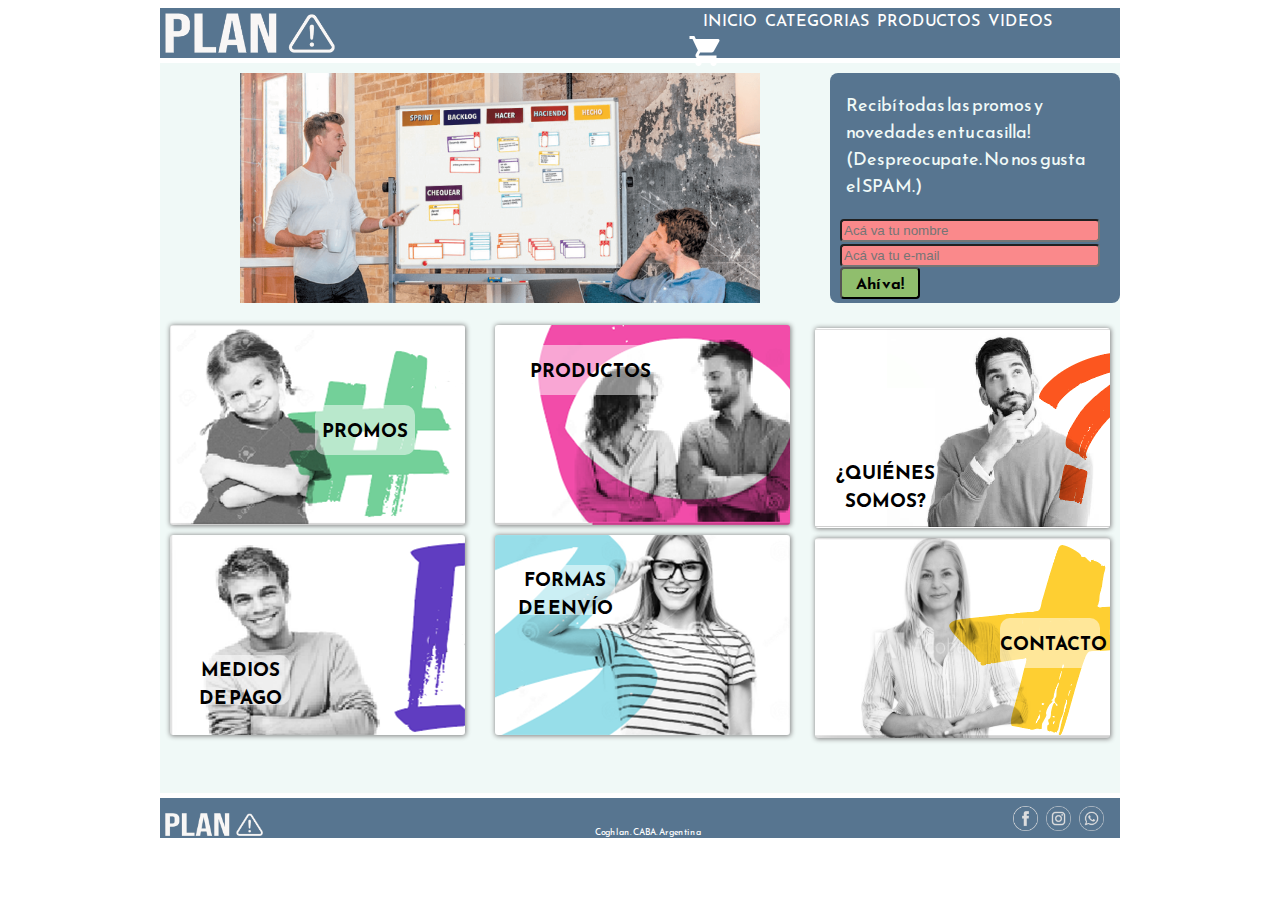
<file: index.html>
<!DOCTYPE html>
<html lang="en">
<head>
	<meta charset="UTF-8">
	<meta name="viewport" content="width=device-width, initial-scale=1">
	<link rel="stylesheet" type="text/css" href="styles.css">
	<link rel="icon" type="image/png" href="images/favicon-pistacho.png" sizes="64x64">
    <title>@organizatuplan</title>
</head>
<body>
	
	<header>
		<div id="marca" ><img src="images/logotransOK.png" class="img_logo"></div>
		<nav id="botonera_principal">
			<ul>
				<li><a href="index.html">INICIO</a></li>
				<li><a href="#" onmouseenter="mostrarLista('menu_categorias')" onclick="mostrarLista('menu_categorias')">CATEGORIAS</a></li>	
					<ul id="menu_categorias" style="display: none;">
						<li class="aparece"><a href="home_ed.html">Home Edition</a></li>
						<li class="aparece"><a href="scrum.html">Scrum-Kanban</a></li>
						<li class="aparece"><a href="agiles.html">Agiles</a></li>
					</ul>
				<li><a href="productos.html">PRODUCTOS</a></li>
				<li><a href="video.html">VIDEOS</a></li>
				<li id="carrito"><a href="#"><img src="images/carrito.png" alt="carrito"/></a></li>
			</ul>
		</nav>
	</header>
	
	<section id="contenido_index">
		<div id="banner_principal">
			<a href="" id="links" target="new">
				<img src="" id="imagen">
			</a>
		</div>
		
		<aside>
			<form id="formu_news">
				<p> Recibí todas las promos y novedades en tu casilla!
				(Despreocupate. No nos gusta el SPAM.)</p>
			  <input type="text" id="nombre" name="nombre" placeholder="Acá va tu nombre"><br>
			  <input type="email" id="mail" name="mail" placeholder="Acá va tu e-mail"><br>
			  <input class="boton_envio" type="submit" value="Ahí va!">
			</form>
		</aside>
		
		<div id="msj_bienvenida" style="display: none;">Hola! :) ¿Organizamos tus proyectos juntos?</div>

		<!-- Deberia poner estas Cajas con sus respectivas ref a cada sección. Y cambiar estas img a iconos grandes- Probar antes </!-->
			
			<div id="img_promos" class="container_caja">
				<h3 id="txt_promos" class="detalle_h3">Promos</h3>
			</div> 
			<div id="img_productos" class="container_caja">
				<h3 id="txt_productos" class="detalle_h3">Productos</h3>
			</div>  
			<div id="img_nosotros" class="container_caja">
				<h3 id="txt_nosotros" class="detalle_h3">¿Quiénes somos?</h3>
			</div>  
			<div id="img_medios_pago" class="container_caja">
				<h3 id="txt_pago" class="detalle_h3">Medios de pago</h3>
			</div>  
			<div id="img_medios_envio" class="container_caja">
				<h3 id="txt_envio" class="detalle_h3">Formas de envío</h3>
			</div>  
			<div id="img_contacto" class="container_caja">
				<h3 id="txt_contacto" class="detalle_h3">Contacto</h3>
			</div>  
	
	</section>
	
	<footer>
		
		<div id="logo_chico">
			<img id="logo_peque" src="images/logotransOK.png">
			<p>Organizá tu día, organizá tu PLAN!</p>
		</div>
			
			<adress id="direccion">Coghlan. CABA. Argentina</adress>
		
		<nav id="botonera_redes">
			<ul>
				<li>
					<a href="https://www.facebook.com/organizatuplan/" target="blank">
						<img src="images/face11.png" alt="Facebook">
					</a>
				</li>
				<li>
					<a href="https://www.instagram.com/organizatuplan/" target="blank">
						<img src="images/iconig.png" alt="Instagram">
					</a>
				</li>
				<li>
					<a href="#">
						<img src="images/iconwp.png" alt="Whatsapp">
					</a>
				</li>
			</ul>
		</nav>
	</footer>
<script type="text/javascript" src="js/carrousel_banner.js"></script>
<script type="text/javascript" src="js/lista_emergente.js"></script>
<script type="text/javascript" src="js/validacion.js"></script>
</body>
</html>
</file>
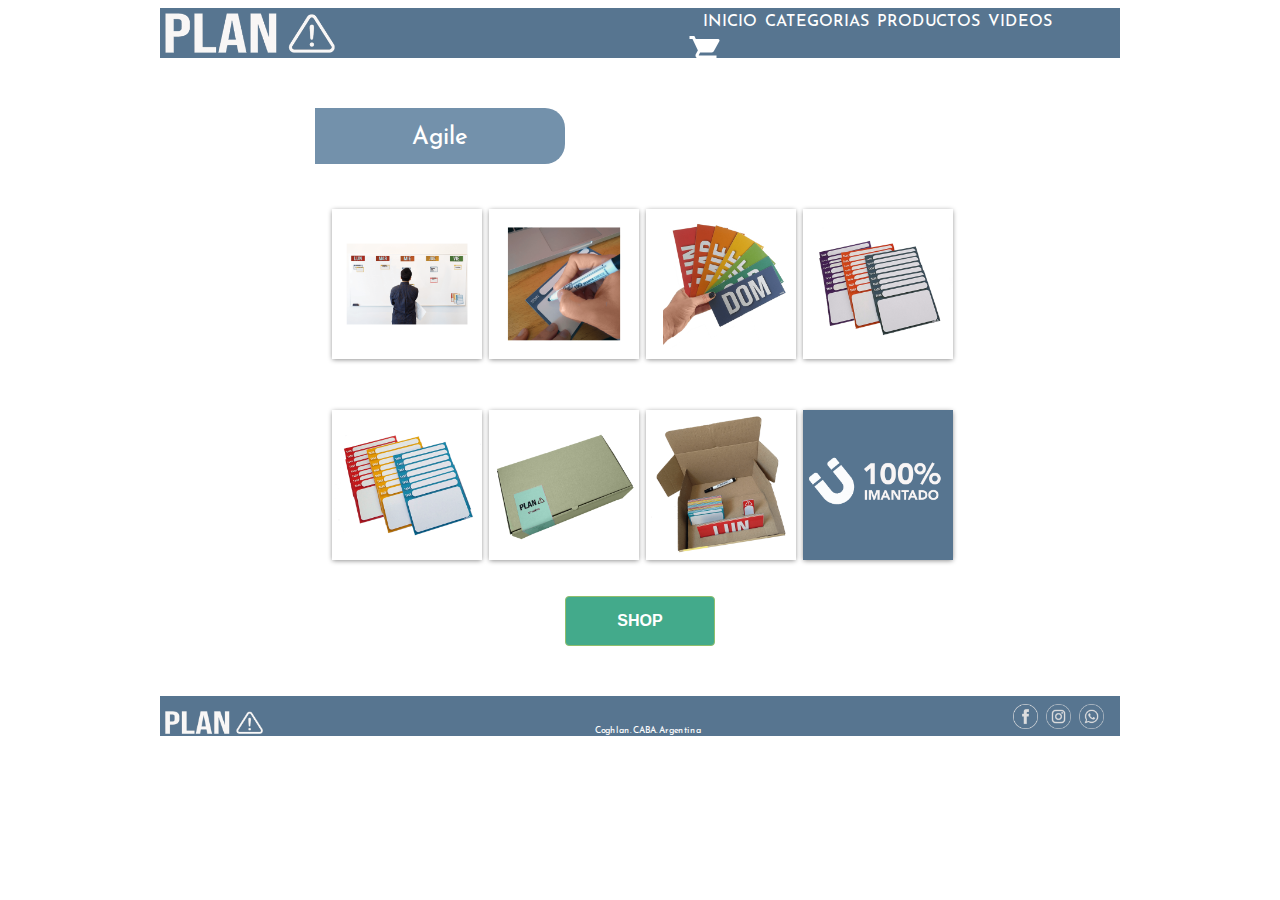
<file: agiles.html>
<!DOCTYPE html>
<html lang="en">
<head>
	<meta charset="UTF-8">
	<meta name="viewport" content="width=device-width, initial-scale=1.0">
	<title>@organizatuplan</title>
	<link rel="stylesheet" type="text/css" href="styles.css">
	<link rel="icon" type="image/png" href="images/favicon-pistacho.png" sizes="64x64">
	<link rel="stylesheet" type="text/css" href="lightbox.css">
</head>
<body>
	<header>
		<div id="marca" ><img src="images/logotransOK.png" class="img_logo"></div>
		<nav id="botonera_principal">
			<ul>
				<li><a href="index.html">INICIO</a></li>
				<li><a href="#" onmouseenter="mostrarLista('menu_categorias')" onclick="mostrarLista('menu_categorias')">CATEGORIAS</a></li>	
					<ul id="menu_categorias" style="display: none;">
						<li class="aparece"><a href="home_ed.html">Home Edition</a></li>
						<li class="aparece"><a href="scrum.html">Scrum-Kanban</a></li>
						<li class="aparece"><a href="agiles.html">Agiles</a></li>
					</ul>
				<li><a href="productos.html">PRODUCTOS</a></li>
				<li><a href="video.html">VIDEOS</a></li>
				<li id="carrito"><a href="#"><img src="images/carrito.png" alt="carrito"/></a></li>
			</ul>
		</nav>
	</header>

		
	<div id="galeria_img">

		<h2 class="categoria_iman">Agile</h2>
			<div id="wrapper">
				<a href="images/ganso_semana.png" data-lightbox="muestra" data-title="Planner magnético Agile" data-alt=""><img src="images/ganso_semana.png"></a>
				<a href="images/escritura3.png" data-lightbox="muestra" data-title="Planner magnético Agile" data-alt=""><img src="images/escritura3.png"></a>
				<a href="images/mansemana.png" data-lightbox="muestra" data-title="Planner magnético Agile" data-alt=""><img src="images/mansemana.png"></a>
				<a href="images/tasks.png" data-lightbox="muestra" data-title="Planner magnético Agile" data-alt=""><img src="images/tasks.png"></a>
				<a href="images/tasks2.png" data-lightbox="muestra" data-title="Planner magnético premium" data-alt=""><img src="images/tasks2.png"></a>
				<a href="images/cajagils.png" data-lightbox="muestra" data-title="Packaging Planner Agile" data-alt=""><img src="images/cajagils.png"></a>
				<a href="images/caj_agil.png" data-lightbox="muestra" data-title="Packaging Planner Agile" data-alt=""><img src="images/caj_agil.png"></a>
				<a href="images/prod_iman.png" data-lightbox="muestra" data-title="Detalle superficie" data-alt=""><img src="images/prod_iman.png"></a>
			</div>

		<button><a href="https://organizatuplan.com.ar/agiles/" target="new">SHOP</a></button>
		
		
	</div>
	
	<footer>
		
		<div id="logo_chico">
			<img id="logo_peque" src="images/logotransOK.png">
			<p>Organizá tu día, organizá tu PLAN!</p>
		</div>
			
			<adress id="direccion">Coghlan. CABA. Argentina</adress>
		
		<nav id="botonera_redes">
			<ul>
				<li><a href="https://www.facebook.com/organizatuplan/" target="blank"><img src="images/face11.png" alt="Facebook"></a>
				</li>
				<li><a href="https://www.instagram.com/organizatuplan/" target="blank"><img src="images/iconig.png" alt="Instagram"></a>
				</li>
				<li><a href="#"><img src="images/iconwp.png" alt="Whatsapp"></a>
				</li>
			</ul>
		</nav>
	</footer>
<!-- <script type="text/javascript" src="js/lightbox.js"></script>
 --><script type="text/javascript" src="js/lightbox-plus-jquery.js"></script>
<script type="text/javascript" src="js/lista_emergente.js"></script>
</body>
</html>
</file>
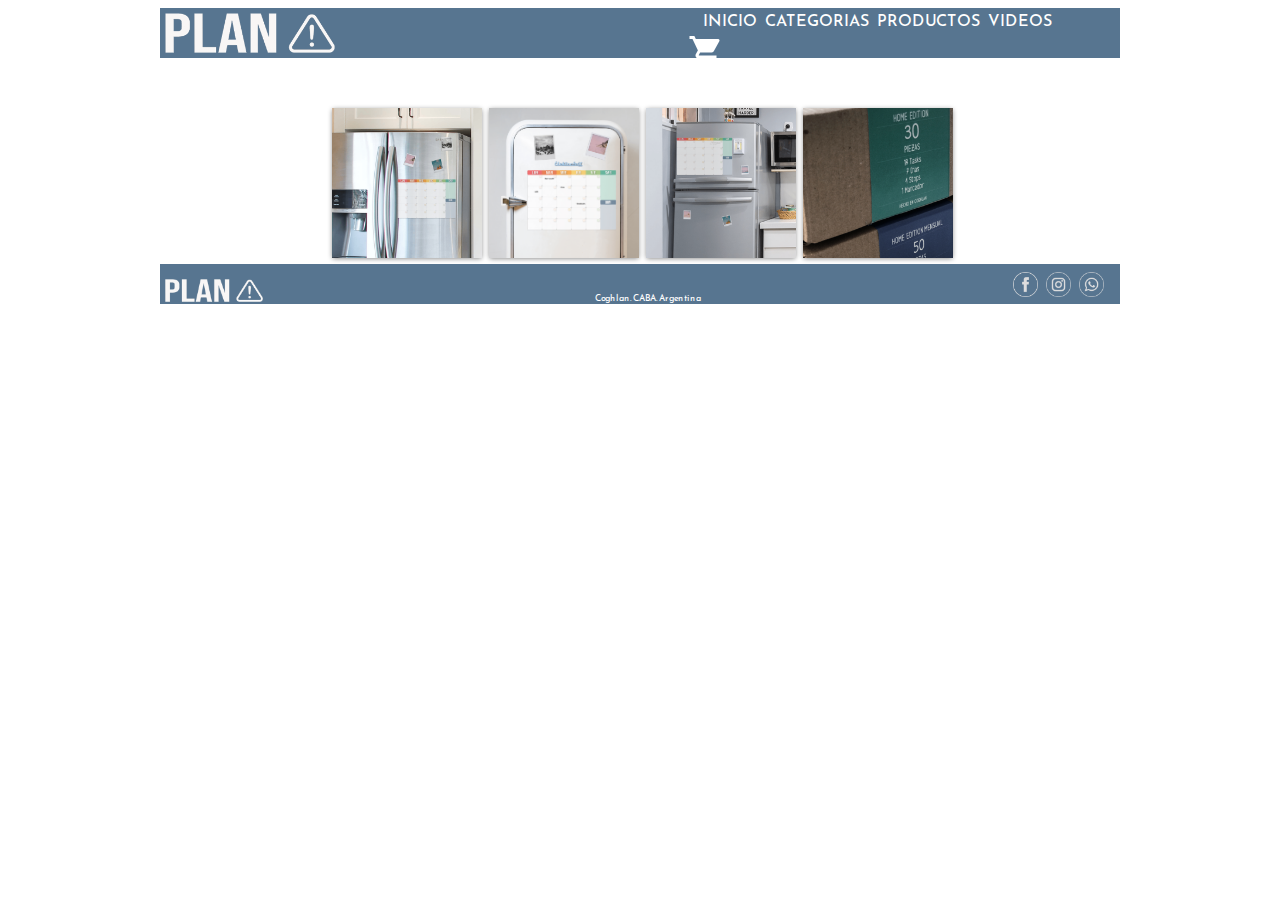
<file: galeria.html>
<!DOCTYPE html>
<html lang="en">
<head>
	<meta charset="UTF-8">
	<meta name="viewport" content="width=device-width, initial-scale=1.0">
	<title>@organizatuplan</title>
	<link rel="stylesheet" type="text/css" href="styles.css">
	<link rel="icon" type="image/png" href="images/favicon-pistacho.png" sizes="64x64">
	<link rel="stylesheet" type="text/css" href="lightbox.css">
</head>
<body>
	<header>
		<div id="marca" ><img src="images/logotransOK.png" class="img_logo"></div>
		<nav id="botonera_principal">
			<ul>
				<li><a href="index.html">INICIO</a></li>
				<li><a href="#" onmouseenter="mostrarLista('menu_categorias')" onclick="mostrarLista('menu_categorias')">CATEGORIAS</a></li>	
					<ul id="menu_categorias" style="display: none;">
						<li class="aparece"><a href="galeria.html">Home Edition</a></li>
						<li class="aparece"><a href="galeria.html">Scrum-Kanban</a></li>
						<li class="aparece"><a href="galeria.html">Agiles</a></li>
					</ul>
				<li><a href="productos.html">PRODUCTOS</a></li>
				<li><a href="video.html">VIDEOS</a></li>
				<li id="carrito"><a href="#"><img src="images/carrito.png" alt="carrito"/></a></li>
			</ul>
		</nav>
	</header>

	<div id="galeria_img">
		<a href="images/mes_heladera.png" data-lightbox="muestra"><img src="images/mes_heladera.png"></a>
		<a href="images/planner_mensual_2.png" data-lightbox="muestra"><img src="images/planner_mensual_2.png"></a>
		<a href="images/planner_mensual3.png" data-lightbox="muestra"><img src="images/planner_mensual3.png"></a>
		<a href="images/cajas.png" data-lightbox="muestra"><img src="images/cajas.png"></a>
		
	</div>
	
	<footer>
		
		<div id="logo_chico">
			<img id="logo_peque" src="images/logotransOK.png">
			<p>Organizá tu día, organizá tu PLAN!</p>
		</div>
			
			<adress id="direccion">Coghlan. CABA. Argentina</adress>
		
		<nav id="botonera_redes">
			<ul>
				<li><a href="https://www.facebook.com/organizatuplan/" target="blank"><img src="images/face11.png" alt="Facebook"></a>
				</li>
				<li><a href="https://www.instagram.com/organizatuplan/" target="blank"><img src="images/iconig.png" alt="Instagram"></a>
				</li>
				<li><a href="#"><img src="images/iconwp.png" alt="Whatsapp"></a>
				</li>
			</ul>
		</nav>
	</footer>
<!-- <script type="text/javascript" src="js/lightbox.js"></script>
 --><script type="text/javascript" src="js/lightbox-plus-jquery.js"></script>
<script type="text/javascript" src="js/lista_emergente.js"></script>
</body>
</html>
</file>
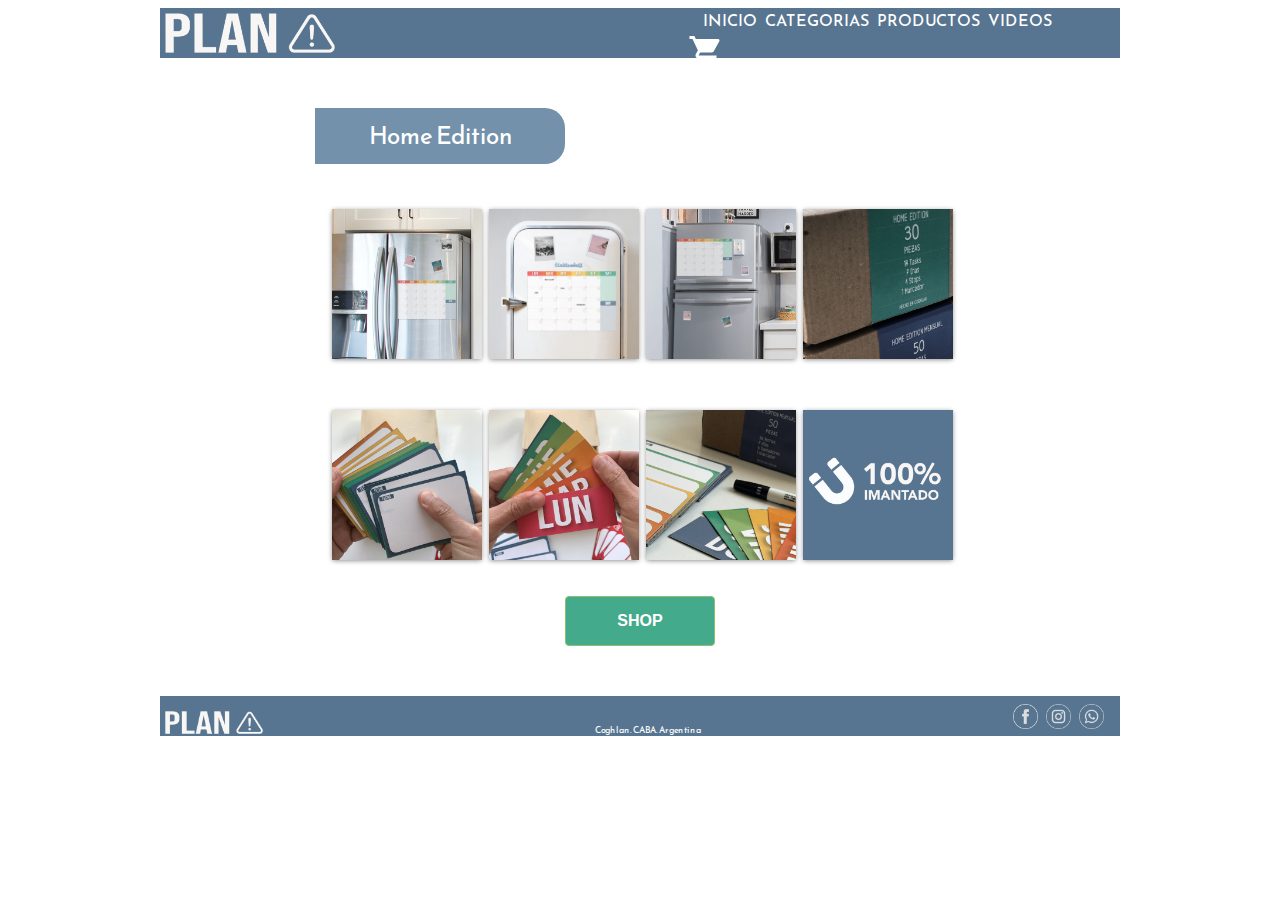
<file: home_ed.html>
<!DOCTYPE html>
<html lang="en">
<head>
	<meta charset="UTF-8">
	<meta name="viewport" content="width=device-width, initial-scale=1.0">
	<title>@organizatuplan</title>
	<link rel="stylesheet" type="text/css" href="styles.css">
	<link rel="icon" type="image/png" href="images/favicon-pistacho.png" sizes="64x64">
	<link rel="stylesheet" type="text/css" href="lightbox.css">
</head>
<body>
	<header>
		<div id="marca" ><img src="images/logotransOK.png" class="img_logo"></div>
		<nav id="botonera_principal">
			<ul>
				<li><a href="index.html">INICIO</a></li>
				<li><a href="#" onmouseenter="mostrarLista('menu_categorias')" onclick="mostrarLista('menu_categorias')">CATEGORIAS</a></li>	
					<ul id="menu_categorias" style="display: none;">
						<li class="aparece"><a href="home_ed.html">Home Edition</a></li>
						<li class="aparece"><a href="scrum.html">Scrum-Kanban</a></li>
						<li class="aparece"><a href="agiles.html">Agiles</a></li>
					</ul>
				<li><a href="productos.html">PRODUCTOS</a></li>
				<li><a href="video.html">VIDEOS</a></li>
				<li id="carrito"><a href="#"><img src="images/carrito.png" alt="carrito"/></a></li>
			</ul>
		</nav>
	</header>

		
	<div id="galeria_img">

		<h2 class="categoria_iman">Home Edition</h2>
			<div id="wrapper">
				<a href="images/mes_heladera.png" data-lightbox="muestra" data-title="Planner magnético básico" data-alt=""><img src="images/mes_heladera.png"></a>
				<a href="images/planner_mensual_2.png" data-lightbox="muestra" data-title="Planner magnético básico" data-alt=""><img src="images/planner_mensual_2.png"></a>
				<a href="images/planner_mensual3.png" data-lightbox="muestra" data-title="Planner magnético básico" data-alt=""><img src="images/planner_mensual3.png"></a>
				<a href="images/caj_home.png" data-lightbox="muestra" data-title="Packaging sets Standard y Premium" data-alt=""><img src="images/caj_home.png"></a>
				<a href="images/home_premium_5.png" data-lightbox="muestra" data-title="Planner magnético premium" data-alt=""><img src="images/home_premium_5.png"></a>
				<a href="images/home_premium_6.png" data-lightbox="muestra" data-title="Planner magnético Premium" data-alt=""><img src="images/home_premium_6.png"></a>
				<a href="images/homepremium.png" data-lightbox="muestra" data-title="Planner magnético Premium" data-alt=""><img src="images/homepremium.png"></a>
				<a href="images/prod_iman.png" data-lightbox="muestra" data-title="Planner magnético Premium" data-alt=""><img src="images/prod_iman.png"></a>
			</div>

		<button><a href="https://organizatuplan.com.ar/home-edition/" target="new">SHOP</a></button>
		
		
	</div>
	
	<footer>
		
		<div id="logo_chico">
			<img id="logo_peque" src="images/logotransOK.png">
			<p>Organizá tu día, organizá tu PLAN!</p>
		</div>
			
			<adress id="direccion">Coghlan. CABA. Argentina</adress>
		
		<nav id="botonera_redes">
			<ul>
				<li><a href="https://www.facebook.com/organizatuplan/" target="blank"><img src="images/face11.png" alt="Facebook"></a>
				</li>
				<li><a href="https://www.instagram.com/organizatuplan/" target="blank"><img src="images/iconig.png" alt="Instagram"></a>
				</li>
				<li><a href="#"><img src="images/iconwp.png" alt="Whatsapp"></a>
				</li>
			</ul>
		</nav>
	</footer>
<!-- <script type="text/javascript" src="js/lightbox.js"></script>
 --><script type="text/javascript" src="js/lightbox-plus-jquery.js"></script>
<script type="text/javascript" src="js/lista_emergente.js"></script>
</body>
</html>
</file>
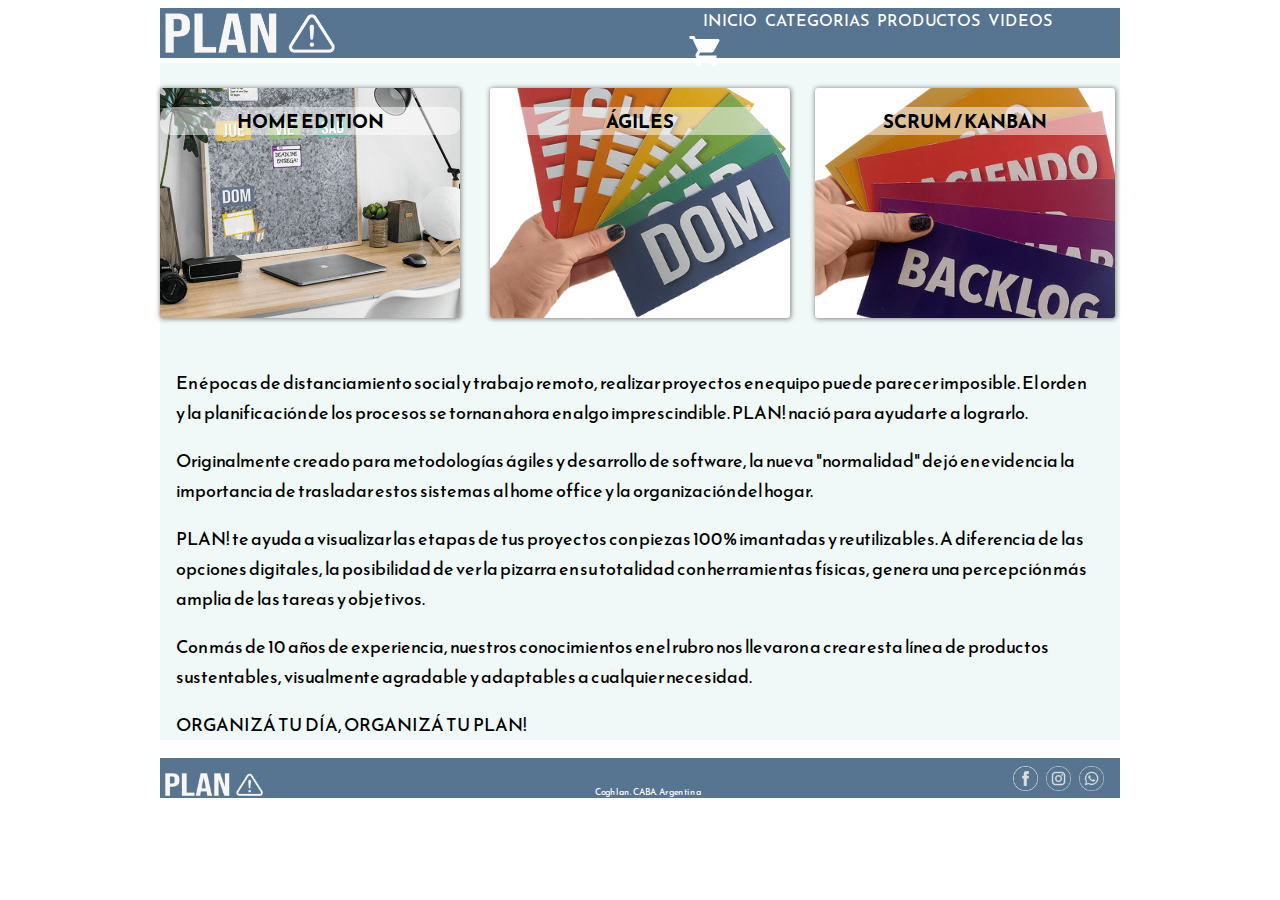
<file: productos.html>
<!DOCTYPE html>
<html lang="en">
<head>
	<meta charset="UTF-8">
	<meta name="viewport" content="width=device-width, initial-scale=1">
	<link rel="stylesheet" type="text/css" href="styles.css">
	<link rel="icon" type="image/png" href="images/favicon-pistacho.png" sizes="64x64">
	<title>@organizatuplan</title>
</head>
<body>
<header>
		<div id="marca" ><img src="images/logotransOK.png" class="img_logo"></div>
		<nav id="botonera_principal">
			<ul>
				<li><a href="index.html">INICIO</a></li>
				<li><a href="#" onmouseenter="mostrarLista('menu_categorias')" onclick="mostrarLista('menu_categorias')">CATEGORIAS</a></li>	
					<ul id="menu_categorias" style="display: none;">
						<li class="aparece"><a href="home_ed.html">Home Edition</a></li>
						<li class="aparece"><a href="scrum.html">Scrum-Kanban</a></li>
						<li class="aparece"><a href="agiles.html">Agiles</a></li>
					</ul>
				<li><a href="productos.html">PRODUCTOS</a></li>
				<li><a href="video.html">VIDEOS</a></li>
				<li id="carrito"><a href="#"><img src="images/carrito.png" alt="carrito"/></a></li>
			</ul>
		</nav>
	</header>
	<section id="productos">
		
		<div id="home_ed" class="container_prod">
			<h3 id="txt_home" class="detalle_h3">HOME EDITION</h3>
		</div>
		<div id="agiles" class="container_prod">
			<h3 id="txt_home" class="detalle_h3">ÁGILES</h3>
		</div>
		<div id="scrum" class="container_prod">
			<h3 id="txt_home" class="detalle_h3">SCRUM / KANBAN</h3>
		</div>
	<article id="acerca">
		<p>En épocas de distanciamiento social y trabajo remoto, realizar proyectos en equipo puede parecer imposible. El orden y la planificación de los procesos se tornan ahora en algo imprescindible. PLAN! nació para ayudarte a lograrlo.</p> 

		<p>Originalmente creado para metodologías ágiles y desarrollo de software, la nueva "normalidad" dejó en evidencia la importancia de trasladar estos sistemas al home office y la organización del hogar.</p> 

		<p>PLAN! te ayuda a visualizar las etapas de tus proyectos con piezas 100% imantadas y reutilizables. A diferencia de las opciones digitales, la posibilidad de ver la pizarra en su totalidad con herramientas físicas, genera una percepción más amplia de las tareas y objetivos.</p>

  		<p>Con más de 10 años de experiencia, nuestros conocimientos en el rubro nos llevaron a crear esta línea de productos sustentables, visualmente agradable y adaptables a cualquier necesidad.</p>

		<p>ORGANIZÁ TU DÍA, ORGANIZÁ TU PLAN!</p>	
	</article>
		
	</section>

	<footer>
		
		<div id="logo_chico">
			<img id="logo_peque" src="images/logotransOK.png">
			<p>Organizá tu día, organizá tu PLAN!</p>
		</div>
			
			<adress id="direccion">Coghlan. CABA. Argentina</adress>
		
		<nav id="botonera_redes">
			<ul>
				<li><a href="https://www.facebook.com/organizatuplan/" target="blank"><img src="images/face11.png" alt="Facebook"></a>
				</li>
				<li><a href="https://www.instagram.com/organizatuplan/" target="blank"><img src="images/iconig.png" alt="Instagram"></a>
				</li>
				<li><a href="#"><img src="images/iconwp.png" alt="Whatsapp"></a>
				</li>
			</ul>
		</nav>
	</footer>
<script type="text/javascript" src="js/lista_emergente.js"></script>
</body>
</html>
</file>
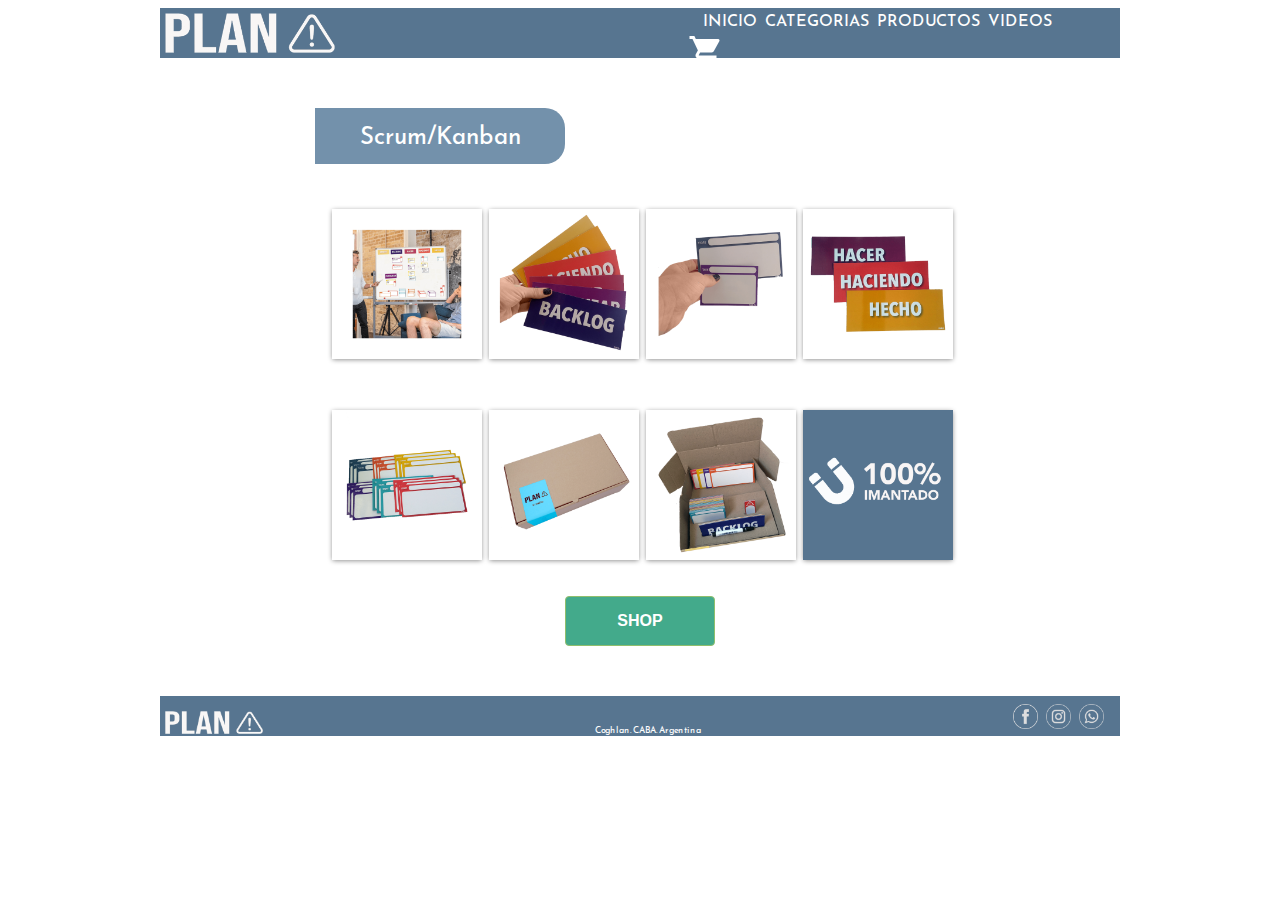
<file: scrum.html>
<!DOCTYPE html>
<html lang="en">
<head>
	<meta charset="UTF-8">
	<meta name="viewport" content="width=device-width, initial-scale=1.0">
	<title>@organizatuplan</title>
	<link rel="stylesheet" type="text/css" href="styles.css">
	<link rel="icon" type="image/png" href="images/favicon-pistacho.png" sizes="64x64">
	<link rel="stylesheet" type="text/css" href="lightbox.css">
</head>
<body>
	<header>
		<div id="marca" ><img src="images/logotransOK.png" class="img_logo"></div>
		<nav id="botonera_principal">
			<ul>
				<li><a href="index.html">INICIO</a></li>
				<li><a href="#" onmouseenter="mostrarLista('menu_categorias')" onclick="mostrarLista('menu_categorias')">CATEGORIAS</a></li>	
					<ul id="menu_categorias" style="display: none;">
						<li class="aparece"><a href="home_ed.html">Home Edition</a></li>
						<li class="aparece"><a href="scrum.html">Scrum-Kanban</a></li>
						<li class="aparece"><a href="agiles.html">Agiles</a></li>
					</ul>
				<li><a href="productos.html">PRODUCTOS</a></li>
				<li><a href="video.html">VIDEOS</a></li>
				<li id="carrito"><a href="#"><img src="images/carrito.png" alt="carrito"/></a></li>
			</ul>
		</nav>
	</header>

		
	<div id="galeria_img">

		<h2 class="categoria_iman">Scrum/Kanban</h2>
			<div id="wrapper">
				<a href="images/escscrum.png" data-lightbox="muestra" data-title="Planner magnético para Scrum-Kanban" data-alt=""><img src="images/escscrum.png"></a>
				<a href="images/manbackx7.png" data-lightbox="muestra" data-title="Planner magnético para Scrum-Kanban" data-alt=""><img src="images/manbackx7.png"></a>
				<a href="images/manmix.png" data-lightbox="muestra" data-title="Planner magnético para Scrum-Kanban" data-alt=""><img src="images/manmix.png"></a>
				<a href="images/backlogx3.png" data-lightbox="muestra" data-title="Columnas Scrum-Kanban" data-alt=""><img src="images/backlogx3.png"></a>
				<a href="images/st8.png" data-lightbox="muestra" data-title="User stories imantadas" data-alt=""><img src="images/st8.png"></a>
				<a href="images/cajscrump.png" data-lightbox="muestra" data-title="Packaging Scrum-Kanban" data-alt=""><img src="images/cajscrump.png"></a>
				<a href="images/caj_scrum.png" data-lightbox="muestra" data-title="Packaging Scrum-Kanban" data-alt=""><img src="images/caj_scrum.png"></a>
				<a href="images/prod_iman.png" data-lightbox="muestra" data-title="Detalle productos" data-alt=""><img src="images/prod_iman.png"></a>
			</div>

		<button><a href="https://organizatuplan.com.ar/scrum-kanban/" target="new">SHOP</a></button>
		
		
	</div>
	
	<footer>
		
		<div id="logo_chico">
			<img id="logo_peque" src="images/logotransOK.png">
			<p>Organizá tu día, organizá tu PLAN!</p>
		</div>
			
			<adress id="direccion">Coghlan. CABA. Argentina</adress>
		
		<nav id="botonera_redes">
			<ul>
				<li><a href="https://www.facebook.com/organizatuplan/" target="blank"><img src="images/face11.png" alt="Facebook"></a>
				</li>
				<li><a href="https://www.instagram.com/organizatuplan/" target="blank"><img src="images/iconig.png" alt="Instagram"></a>
				</li>
				<li><a href="#"><img src="images/iconwp.png" alt="Whatsapp"></a>
				</li>
			</ul>
		</nav>
	</footer>
<!-- <script type="text/javascript" src="js/lightbox.js"></script>
 --><script type="text/javascript" src="js/lightbox-plus-jquery.js"></script>
<script type="text/javascript" src="js/lista_emergente.js"></script>
</body>
</html>
</file>
<file: styles.css>
/*
*Al menos 2 funciones
*Formulario validado
*Uso de librería JQuery

Forma de entrega:
En el espacio de texto:

URL del sitio online
Detalle de implementación de la consigna (cuáles son las secciones desarrolladas, 
dónde está aplicado el DOM, dónde se utilizan los vectores y condicionales)
En el espacio de archivo adjunto:

Carpeta comprimida (.rar o .zip) con todos los archivos del sitio



*/

@import url('https://fonts.googleapis.com/css2?family=Reem+Kufi&display=swap');

* {
	box-sizing: border-box;
}

body {
	font-family: 'Reem Kufi', sans-serif;
}

header, section, footer {
	width: 960px;
	margin-right: auto;
	margin-left: auto;
	margin-bottom: 5px;

}

header {
	height: 50px;
	background-color: #577590;

}

#marca {
	width: 200px;
	height: 40px;
	float: left;
	margin-top: 5px;
	margin-right: 5px;
}
	

.img_logo {
   width: 85%;
   margin-left: 5px;
   color: white;
   filter: invert(1);
  
  }

  /*BOTONERA */

#botonera_principal {
	width: 460px;
	height: 40px;
	margin: 0px;
	float: right;

}

/*Esto arregla en grandes y medios 
rompe en chicos*/
#menu_categorias {
	position: absolute;
	margin-top: 8px;
	margin-left: 35px;
}


.aparece {
	display: block;
	position: relative;
	width: 150px;
	height: 35px;
	background-color: #577590;
	color: white;
	text-align: center;
	border-radius: 4px;
	padding:3px;
	text-transform: uppercase;
	border: white solid 0.1px;


}


.aparece a:hover {
	background-color: #43AA8B;
	text-align: center;
	border-radius: 4px;
	color: black;

}


#carrito {
	height: 10px;
	filter: invert(1); 
	margin-left: 25px;
	margin-top: 1px;

}

#carrito a:hover {
	padding-top: 20px;
	padding-bottom: 1px;
	background-color: #43AA8B;
	filter: invert(1);

}


ul {
	display: inline;
	list-style-type: none;

}


ul li {
	display: inline-block;

}

ul li a {
	text-decoration: none;
	font-size: 16px;
	color: white;
	padding-right: 3px;
	padding-left: 3px;
	
}

ul li a:hover {
	background-color: #43AA8B;
	border-radius: 4px;
	padding-top: 10px;
	padding-right: 3px;
	padding-left: 3px;
	color: black;
	
}

ul li a:active {
	color: #90BE6D;
}

/*****************GALERIA ************/

h2 {
	text-align: center;
	color: white;
	background-color: #7391AB;
	width: 250px;
	padding: 10px;
	margin-left: 0;
	margin-right: auto;
	margin-top: 50px;
	margin-bottom: 0;
	border-radius: 0 20px 20px 0;
	font-weight: lighter;

}

#galeria_img {
	width: 650px;
	height: auto;
	text-align: center;
	margin-left: auto;
	margin-right: auto;
	

}

#galeria_img img {
	margin-top: 45px;
	height: auto;
	width: 150px;
	text-align: center;
	margin-left: 5px;
	box-shadow: 0.1px 0.5px 5px grey;

}

button {
	margin-top: 30px;
	margin-bottom: 50px;
	width: 150px;
	height: 50px;
	background-color: #43AA8B;
	border: 0.1px solid #90BE6D;
	border-radius: 4px;
}

button a {

	color: white;
	font-size: larger;
	font-weight: bolder;
	text-decoration: none;

}

button a:hover {
	background-color: #90BE6D;
	padding: 18px 50px ;
	border-radius: 4px;
	color: black;
}





/************* section productos ***********/



#productos {
	height: auto;
	background-color: #F0F9F7;
	
}

.container_prod {
	background-color: #F0F9F7;
	width: 300px;
	height: 230px;
	border-radius: 3px;
	box-shadow:  0.1px 0.5px 5px grey;
	margin-left: auto;
	margin-right: auto;
	margin-top: 25px;
	margin-bottom: 50px;

}


#home_ed {
	background-image: url(images/eschome.png);
	background-repeat: no-repeat;
	background-size: 550px;
	background-position: center;
	float: left;
	
}

#agiles {
	background-image:url(images/mansemana.png);
	background-size: 400px;
	background-position: center;
	float: left;
	margin-left: 30px;
	

}

#scrum {
	background-image:url(images/manbackx7.png);
	background-size: 400px;
	background-position: center;
	float: right;
	margin-right: 5px;

}

#acerca {
	clear: both;
	margin-top: 100px;
}

article {
	line-height: 30px;
}


 /******* fin productos ****/

#contenido_index {
	height: 730px;
	background-color: #F0F9F7;
}


#contenido_video {
	height: 730px;
	background-color: #F0F9F7;
}


#vid_home {
	width: 660px;
	margin-left: 150px;
	margin-right: 150px;
	margin-top: 100px;
	border: solid 1px #577590;
	border-radius: 10px;
	object-fit: contain;

}


#banner_principal {
	width: 640px;
	height: auto;
	/*background-image: url("images/banner0.png");
	background-position: center;
	background-size: cover;*/
	float: left;
	margin-bottom: 1px;
	margin-top: 10px;
	margin-left: 10px;

}

#imagen {
	width: 520px;
	height: auto;
	margin-left: 70px;
	
}


#formu_news {
	width: 290px;
	height: 230px;
	background-color: #577590;
	color: #F0F9F7;
	border-radius: 8px;
	float:right;
	margin-bottom: 10px;
	margin-top: 10px;
	/*margin-right: 10px;
	margin-left: 10px;*/ 

}

.boton_envio {
	width: 80px;
	background-color: #90BE6D;
	color: black;
	font-family: 'Reem Kufi', sans-serif;
	font-size: medium;
	font-weight: bolder;

}

.boton_envio:active {
	background-color: #43AA8B;
}

p {
	text-align: justify-all;
	margin-left: 16px;
	margin-right: 25px;
	font-size: large;
}

input {
	width: 260px;
	margin-left: 10px;
	margin-right: 25px;
	padding: 2px;
	border-radius: 4px;
}

#msj_bienvenida {
	width: 500px;
	height: 35px;
	clear: both;
	margin-left: auto;
	margin-right: auto;
	margin-top: 16px;
	font-size: 17px;
	line-height: 40px;
	text-align: center;
	text-transform: uppercase;
	border-radius: 2px;
	box-shadow:  0.1px 0.3px 5px grey;
	-webkit-animation-name: logo_se_mueve;
   	-webkit-animation-duration: 6s;
   	-webkit-animation-iteration-count: 2;
  	-webkit-animation-direction: alternate;
    position:relative;
	
}
	

@-webkit-keyframes 'logo_se_mueve' {
   from {
      left: 0px;
	  	width: 500px;
		opacity: 0;

   }
   
   to {
      left: 0px;
      width: 500px;
	  opacity: 1;

   }
}

/************ Cajas ******************/

.container_caja {
	background-color: #F0F9F7;
	width: 295px;
	height: 200px;
	border-radius: 3px;
	box-shadow:  0.1px 0.5px 5px grey;
}

.detalle_h3 {
	text-transform: uppercase; 
	font-size: bold;
	text-align: center;
	background-color: rgba(255,255,255,0.5);
	box-sizing: border-box;
	border-radius: 10px;

}

#img_promos { 
	margin-left: 10px;
	margin-top: 15px;
	float: left;
	background-image: url(images/6.png);

}

#txt_promos {
	width: 100px;
	height: 50px;
	float: right;
	line-height: 50px;
	margin-top: 80px;
	margin-right: 50px; 
}


#img_productos {
	margin-left: 30px;
	margin-top: 15px;
	float: left;
	background-image: url(images/2.png);
}

#txt_productos {
	width: 150px;
	height: 50px;
	line-height: 50px;
	margin-left: 20px;
	margin-top: 20px; 
}

#img_nosotros {
	margin-left: 10px;
	margin-top: 15px;
	margin-right: 10px;
	float: right;
	background-image: url(images/1.png);

}

#txt_nosotros {
	width: 100px;
	height: 50px;
	float: left;
	margin-top: 130px;
	margin-left: 20px; 
}

#img_medios_pago { 
	margin-left: 10px;
	margin-top: 10px;
	float: left;
	background-image: url(images/4.png);

}

#txt_pago {
	width: 100px;
	height: 50px;
	margin-left: 20px;
	margin-top: 120px;  
}


#img_medios_envio {
	margin-left: 30px;
	margin-top: 10px;
	float: left;
	background-image: url(images/5.png);

}

#txt_envio {
	width: 100px;
	height: 50px;
	float: left;
	margin-top: 30px;
	margin-left: 20px;
}

#img_contacto {
	margin-left: 10px;
	margin-top: 10px;
	margin-right: 10px;
	float: right;
	background-image: url(images/3.png);

}

#txt_contacto {
	width: 100px;
	height: 50px;
	float: right;
	margin-top: 80px;
	margin-right: 10px;
	line-height: 50px;

}

/********** FOOTER *******************/



footer {
	height: 40px;
	background-color: #577590;

}



#logo_chico /*con bajada*/{
	
	width: 280px;
	float: left;
	margin-top: 5px;
	margin-left: 5px;
	filter: invert(1);

}

#logo_peque {
	width: 35%;
	float: left;
	margin-top: 10px;
}

#logo_chico p {
	float: left;
	font-weight: bold;
	font-size: xx-small;
	margin-left: 10px;
	margin-top: 23px;
	
	
}

#direccion {
	width: 195px;
	height: 30px;
	float: left;
	margin-left: 150px;
	margin-top: 27px;
	color: white;
	font-size: xx-small;
}

#botonera_redes {
	width: 150px;
	height: 40px;
	float: right;
	filter: invert(1);
	margin: 0;
	padding: 0;
	
	
}

#botonera_redes img {
	width: 25px;
	margin-top: 8px;
	padding: auto;
	vertical-align: bottom;
}

#botonera_redes ul {
	display: inline;

}

#botonera_redes ul li {
	display: inline-block;
	
}
	
#botonera_redes ul li a {
	padding-bottom: 2px;
	padding-top: 2px;
}

#botonera_redes ul li a:hover {
	background-color: #43AA8B;
	filter: invert(1);

}

#botonera_redes ul li a:active {
	color: #90BE6D;
}

/**************** comienzo media 600px  a 1023px *******************************/
 
@media all and (min-width: 600px) and (max-width: 1023px) {


header,section, footer { 
	 	width: 580px;

	 }

#marca {
	width: 100px;
	
}
	
.img_logo {
   width: 100px;
   margin-top: 10px;  
 }

  /*BOTONERA */

#botonera_principal {
	width: 400px;
	height: 40px;
	margin-left: 50px;
	margin-bottom: 5px;
	float: right;

}

#carrito {
	height: 50%;
	margin-left: 15px;
	margin-top: 5px;
	
}


ul li a {
	font-size: 14px;
		
}

#menu_categorias {
	margin-top: 4px;
	margin-left: 25px;
}


.aparece {
	font-size: 14px;
	border: white solid 0.1px;


}

/********** galeria *********/


h2 {
	width: 200px;
	padding: 8px;
	margin-left: 40px;
	margin-top: 25px;

}


#galeria_img {
	text-align: center;
	margin-left: auto;
	margin-right: auto;
}

#galeria_img img {
	text-align: center;
	margin-left: 5px;
	margin-right: auto;
	width: 135px;
}

button {
	margin-bottom: 5px;
}



/************* section productos ***********/

#productos {
	height: 730px;
}

.container_prod {
	width: 180px;
	height: 180px;
	margin-top: 5px;
	margin-bottom: 5px;

}

#home_ed {
	background-size: 350px;
		
}

#agiles {
	background-size: 250px;
	margin-left: 20px;
	
}

#scrum {
	background-size: 250px;
	margin-right: 0px;

}

/*#acerca {
	margin-top: 100px;
}
*/
article {
	line-height: 35px;
}


 /******* fin productos ****/


#vid_home {
	width: 480px;
	margin-left: 50px;
	margin-right: 50px;
	margin-top: 150px;
	
}


#banner_principal {
	width: 560px;
	
}

#imagen {
	width: 100%;
	float: none;
	text-align: center;
	margin-left: auto;
	margin-right: auto;
	
}


#formu_news {
	display: none;

}

/************ Cajas ******************/

.container_caja {
	width: 265px;
	height: 170px;
	
}



#txt_nosotros {
	margin-top: 90px;
	
}

#img_medios_pago { 
	margin-left: 10px;
	margin-top: 10px;
	float: left;
	background-image: url(images/4.png);

}

#txt_pago {
	width: 100px;
	height: 50px;
	margin-left: 20px;
	margin-top: 120px;  
}


#img_medios_envio {
	margin-left: 10px;
	
}



/********** FOOTER *******************/



footer {
	height: 30px;
	margin-top: 100px;
	
}

#logo_chico {
	width: 200px;
	
}

#logo_peque {
	width: 50px;
		
}

#logo_chico p {
	font-weight: bold;
	font-size: 8px;
	margin-left: 5px;
	margin-top: 15px;
		
}

#direccion {
	width: 130px;
	margin-left: 30px;
	margin-top: 19px;
	
}

#botonera_redes {
	width: 150px;
	height: 25px;
	margin-left: 55px;
	
	
}

#botonera_redes img {
	width: 20px;
	margin-top: 6px;
	
}
}/************************* fin media 600px 1023px *************************************/




/**************************** comienzo menos de 600px  *******************************/

@media all and (max-width: 599px) {

header, section, footer { 
	width: 90%;
	height: auto;
}

header {
	width: 90%;
	
}

#marca {
	width: 100%;
	height: auto;
	float: none;
	box-sizing: border-box;
	text-align: center;
}

.img_logo {
   width: 35%;
   margin-top: 0.5em;
   
}

  /*BOTONERA */

#botonera_principal {
	width: 100%;
	height: auto;
	float: none;
	text-align: center;

}

#botonera_principal ul {
	list-style-type: none;
	display: inline;
}


#botonera_principal ul li {
	display: block;
	margin: 0.7em;

}

#botonera_principal ul li a {
	width: 100%;
	box-sizing: border-box;
	padding: 0.5em 3em;
	text-align: center; 
		
}

#botonera_principal ul li a:hover {
	box-sizing: border-box;
}

#botonera_principal #carrito  {
	display: none;
}

#menu_categorias {
	width: 100%;
	height: auto;
	margin-top: -15px;
	margin-left: 30px;
}


.aparece {
	width: 55%;
	height: auto;
	text-align: center;
	padding: 5px 2px;
	box-sizing: content-box;
	border: white solid 0.1px;
}

.aparece a:hover {

}

/**************galeria******************/

/**/

h2 {
	
	width: 200px;
	padding: 8px;
	margin-left: 25px;
	margin-top: 15px;

}

#wrapper {
	text-align: center;
	margin-left: 45px;
	margin-right: auto;
}

#galeria_img {
	width: 85%;
	height: auto;
	text-align: center;
	margin-left: 0px;
	margin-right: 0px;

}

#galeria_img img {
	width: 20%;
	margin-left: 10px;
}

button {
	text-align: center;
	margin-left: 55px;
	margin-right: auto;

}



/************* section productos ***********/

#productos {
	height: auto;
	
}

.container_prod {
	width: 90%;
	height: 8em;
	margin-top: 1em;
	margin-bottom: 1em;

}

#home_ed {
	background-size: 750px;
	background-position: center;
	float: none;
	
}

#agiles {
	background-size: 450px;
	background-position: center;
	float: none;
	margin-left: auto;
	
}

#scrum {
	background-size: 450px;
	background-position: center;
	float: none;
	margin-right: auto;

}


article {
	height: auto;
	margin-top: 0.001em;	
	line-height: 20px;

}



 /******* fin PRODUCTOS //// Inicio VIDEO****/

#contenido_index {
	height: auto;
}

#contenido_video {
	height: auto;
}


#vid_home {
	width: 100%;
	margin-left: auto;
	margin-right: auto;
	margin-top: 10px;
	
}
/********** fin section video ***********/



#banner_principal {
	width: 100%;
	height: auto;
	margin-right: 0px;
	margin-left: 0;
		
}

#imagen {
	width: 100%;
	margin-left: 0px;

	
}

#formu_news {
	display: none;

}


#msj_bienvenida {
	width: 100%;
	height: auto;
	line-height: 1.3em;
	font-size: 0.8em;	
}
	

@-webkit-keyframes 'logo_se_mueve' {
   from {
      	left: 0px;
	  	width: 100%;
		opacity: 0;

   }
   
   to {
      left: 0px;
      width: 100%;
	  opacity: 1;

   }
}

/************ Cajas ******************/

.container_caja {
	width: 100%;
	height: auto;
	background-repeat: no-repeat;

}

.detalle_h3 {
	box-sizing: content-box;
	margin-left: auto;
	margin-right: auto;
}

#img_promos { 
	margin-left: auto;
	margin-right: auto;
	
	
}

#txt_promos {
	float: right;
	margin-top: 1.5em;
	margin-right: 0.8em; 
}

#img_productos {
	margin-left: auto;
	margin-right: auto;
		
}

#txt_productos {
	float: right;
	margin-top: 1.1em;
	margin-right: 0px; 

}

#img_nosotros {
	margin-left: auto;
	margin-right: auto;
		
}

#txt_nosotros {
	float: right;
	margin-top: 20px;
	margin-right: 0px; 
}

#img_medios_pago { 
	margin-left: 0px;
	margin-top: 1em;
	
}

#txt_pago {
	float: right;
	margin-top: 20px;
	margin-right: 0px;  

}


#img_medios_envio {
	margin-left: 0px;
	margin-top: 1em;
		
}

#txt_envio {
	float: right;
	margin-top: 20px;
	margin-right: 5px; 
}

#img_contacto {
	margin-left: auto;
	margin-right: auto;
	
}

#txt_contacto {
	float: right;
	margin-top: 20px;
	margin-right: 5px; 

}

/********** FOOTER *******************/



footer {
	height: auto;
	
}

#logo_chico {
	display: none;
	
}

#logo_chico p {
	display: none;	
	
}

#direccion {
	display: none;
}

#botonera_redes {
	width: 100%;
	background-color: #577590;
	height: auto;
	text-align: left;	
	filter: invert(0);
	margin-top: 0.5em;

}


#botonera_redes ul {
	display: inline;

}

#botonera_redes ul li {
	display: inline-block;
	text-align: center;
	
}
	
#botonera_redes ul li a {
	padding-top: 1.9em;
	padding-bottom: 0.01em;
	margin-left: 2em;
	box-sizing: content-box;
	text-align: center;
	filter: invert(0);

}

#botonera_redes ul li a:hover {
	filter: invert(0);
	
}

#botonera_redes img:hover {
	filter: invert(0);
	
}

#botonera_redes img {
	width: 2em;
	padding: 0.5em;
	margin-top: 0.1em;
	margin: 0.25em;
	box-sizing: content-box;
	filter: invert(1);
}


} /************* fin media menos de 600 ***********/
</file>
